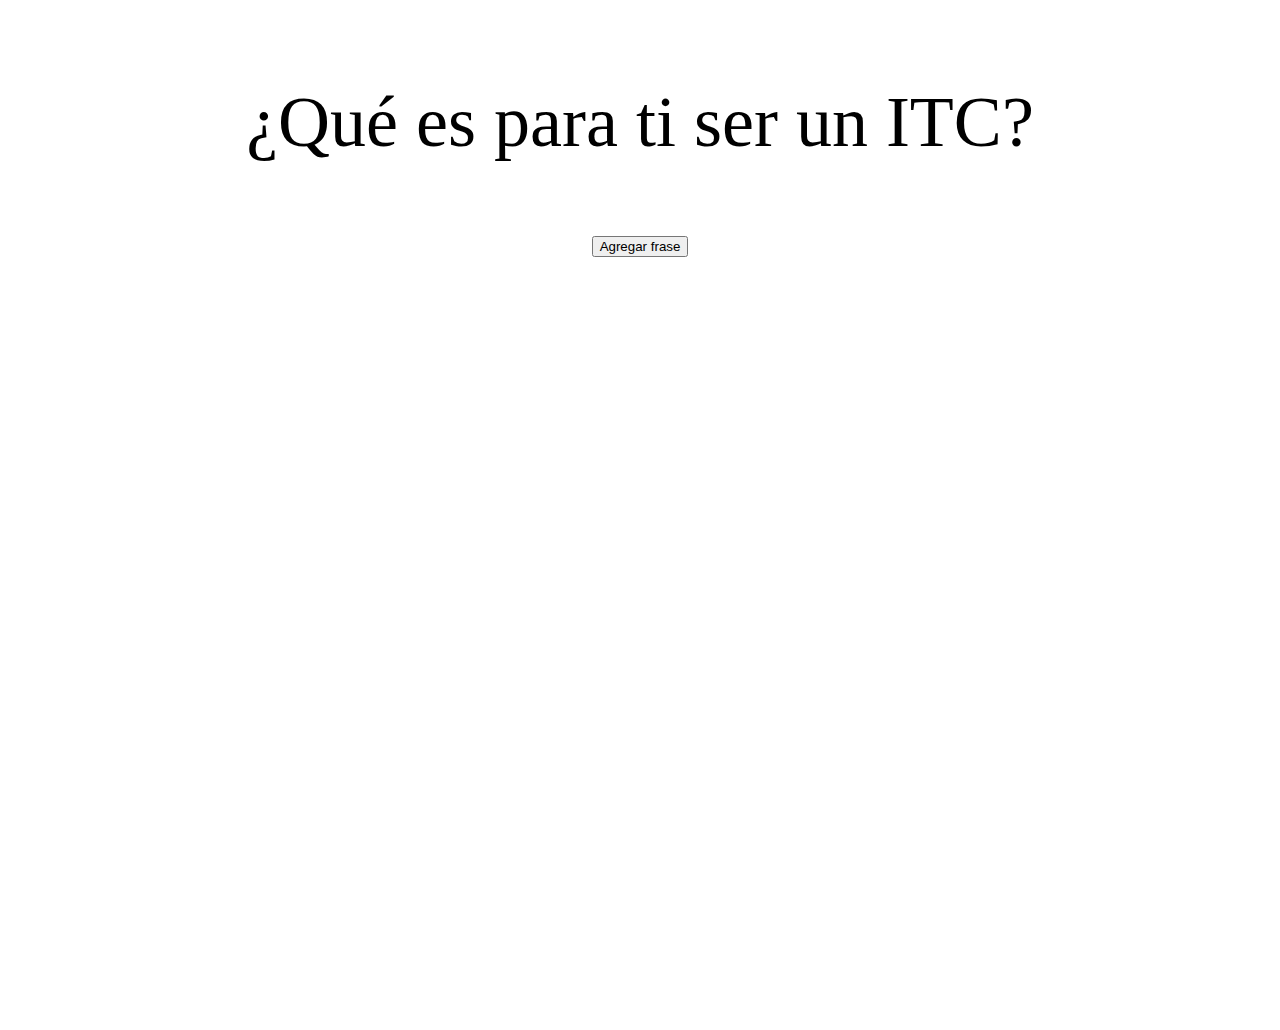
<file: WebPage/index.html>
<!DOCTYPE html>
<html lang="es">
<head>
    <meta charset="utf-8" />
    <meta http-equiv="X-UA-Compatible" content="IE=edge">
    <meta name="viewport" content="width=device-width, initial-scale=1.0">
    <link href="https://cdn.jsdelivr.net/npm/bootstrap@5.1.3/dist/css/bootstrap.min.css" rel="stylesheet" integrity="sha384-1BmE4kWBq78iYhFldvKuhfTAU6auU8tT94WrHftjDbrCEXSU1oBoqyl2QvZ6jIW3" crossorigin="anonymous">
    <link rel="stylesheet" href="custom.css">
    
    
    <title>Test</title>
</head>
<body>

    <div id="TitleBar" class="container-fluid" >
        <p id="TitleTxt">¿Qué es para ti ser un ITC?</p>
    </div>

    <div id="btnSection" class="container-fluid">
        <button id="AddPhraseBtn" type="button" class="btn btn-primary">Agregar frase</button>
    </div>

    <div id="PhraseContainer"class="container">
        <div id="TextBox"class="box">
            
        </div>
    </div>
    

    <script src ="functions.js" charset="utf-8"></script>
    <script src="https://cdn.jsdelivr.net/npm/bootstrap@5.1.3/dist/js/bootstrap.bundle.min.js" integrity="sha384-ka7Sk0Gln4gmtz2MlQnikT1wXgYsOg+OMhuP+IlRH9sENBO0LRn5q+8nbTov4+1p" crossorigin="anonymous"></script>    
</body>
</html>
</file>
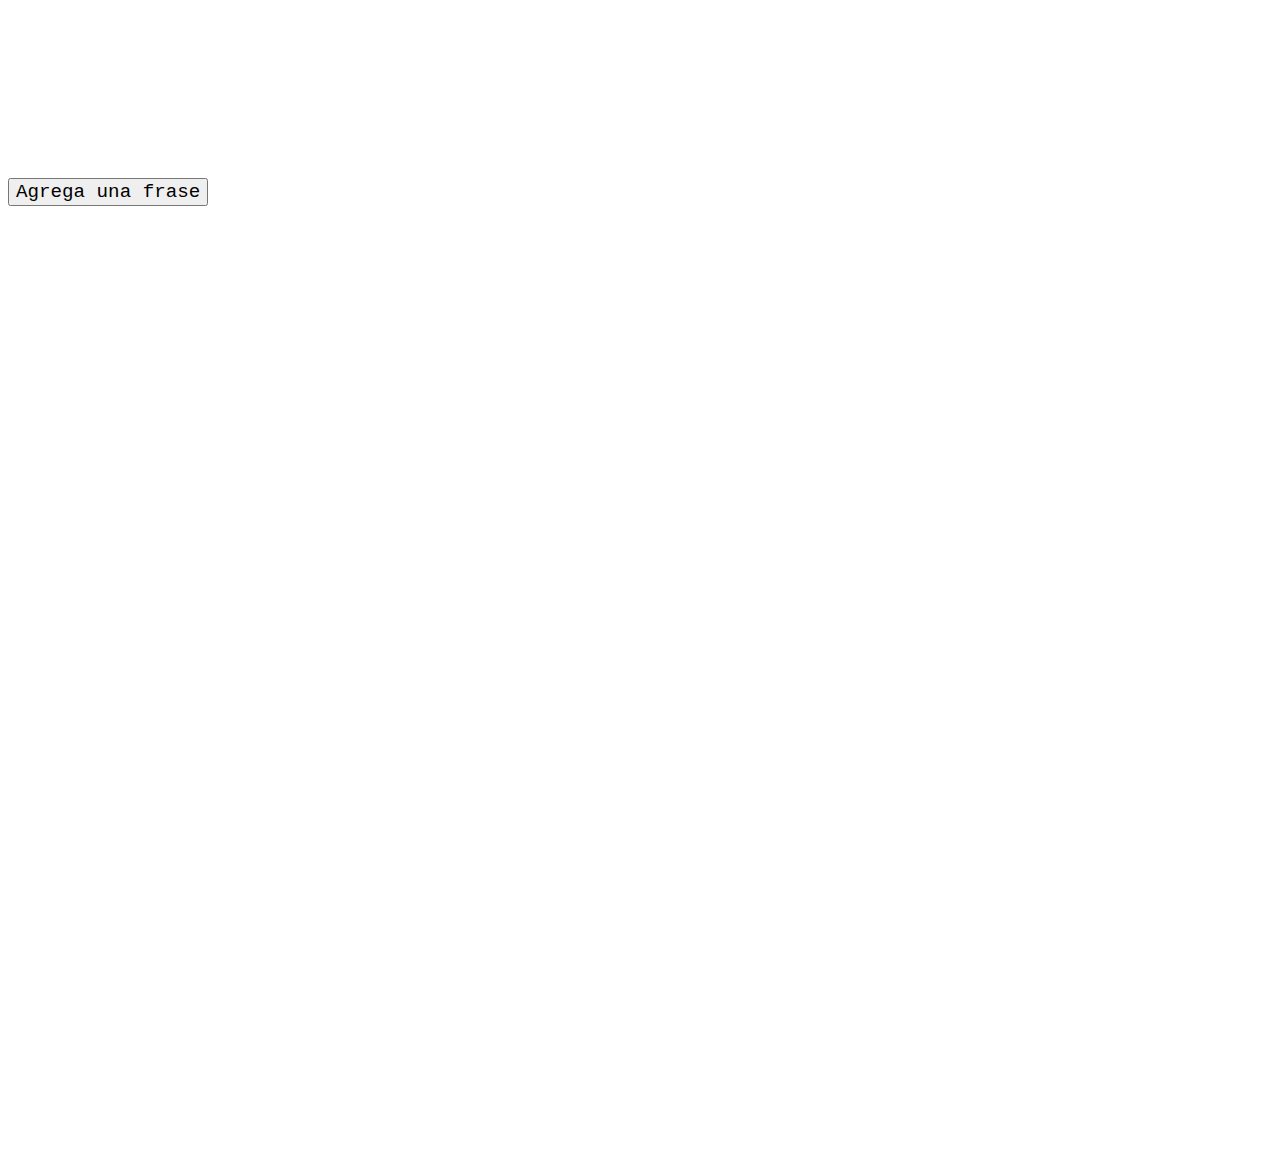
<file: API_WEB/Main_Directory/templates/index.html>
<!DOCTYPE html>
<html lang="es">
<head>
    <meta charset="utf-8"/>
    <meta http-equiv="X-UA-Compatible" content="IE=edge">
    <meta name="viewport" content="width=device-width, initial-scale=1.0">
    <link href="https://cdn.jsdelivr.net/npm/bootstrap@5.1.3/dist/css/bootstrap.min.css" rel="stylesheet" integrity="sha384-1BmE4kWBq78iYhFldvKuhfTAU6auU8tT94WrHftjDbrCEXSU1oBoqyl2QvZ6jIW3" crossorigin="anonymous">
    <link rel="stylesheet" href="../static/css/custom.css">
    <script src="https://ajax.googleapis.com/ajax/libs/jquery/3.5.1/jquery.min.js"></script>
    <title>¿Qué es ser ITC?</title>
</head>
<body>

    <div class="fixed-top container-fluid bg-dark text-center">
        <div id="TitleBar">
            <p id="TitleTxt">¿Qué es para ti ser un ITC?</p>
        </div>
        <div id="btnSection">
            <button id="AddPhraseBtn" type="button" class="btn btn-dark">Agrega una frase</button>
        </div> 
    </div>

    <div id="PhraseContainer">
        <div id="TextBox"class="box">
            
        </div>
    </div>
    

    <script src ="../static/js/functions.js" charset="utf-8"></script>
    <script src="https://cdn.jsdelivr.net/npm/bootstrap@5.1.3/dist/js/bootstrap.bundle.min.js" integrity="sha384-ka7Sk0Gln4gmtz2MlQnikT1wXgYsOg+OMhuP+IlRH9sENBO0LRn5q+8nbTov4+1p" crossorigin="anonymous"></script>    
</body>
</html>
</file>
<file: WebPage/custom.css>
#TitleBar {
    margin-top: 1vh !important;
    display: flex;
    justify-content: center;
}
#TitleTxt{
    font-family: 'Times New Roman' !important;
    font-size: 8vmin;
    
}
#PhraseContainer{
    margin-top: 5vh;
    height: 80vh;
    
}

#btnSection{
    display: flex;
    justify-content: center;

}

.col-sm-4{
    font-size: 100%;
}

.box {
    display: flex;
    flex-wrap: wrap;
    justify-content: center;
    
}
.texto{
    background: transparent;
    border: none !important;
    margin-right: 5vw; 
}
.texto:hover{
    
    
    margin-right: 5vw; 
    background-color: rgb(241, 239, 239);
    border-radius: 25px;
    color: red !important;
    border: 2px solid red !important; 
}
</file>
<file: API_WEB/Main_Directory/static/css/custom.css>
#TitleBar {
    margin-top: 1vh !important;
    display: flex;
    justify-content: center;
}

#TitleTxt{
    font-family: 'Courier New' !important;
    font-size: 6vmin;
    color: white;
}

.btn {
    font-family: 'Courier New';
    font-size: 1.5vw;
}

#PhraseContainer{
    margin-top: 22vh;
    height: 80vh;
    padding-left: 7vh;
}

#btnSection{
    justify-content: center;
    padding-bottom: 25px;
}

.col-sm-4{
    font-size: 100%;
}

.box {
    display: flex;
    flex-wrap: wrap;
    justify-content: center;
    
}

.texto{
    background: transparent;
    border: none !important;
    margin-right: 5vw; 
    display: none;
}

.texto:hover{
    margin-right: 5vw; 
    background-color: rgb(241, 239, 239);
    border-radius: 25px;
    color: blue;
}
</file>
